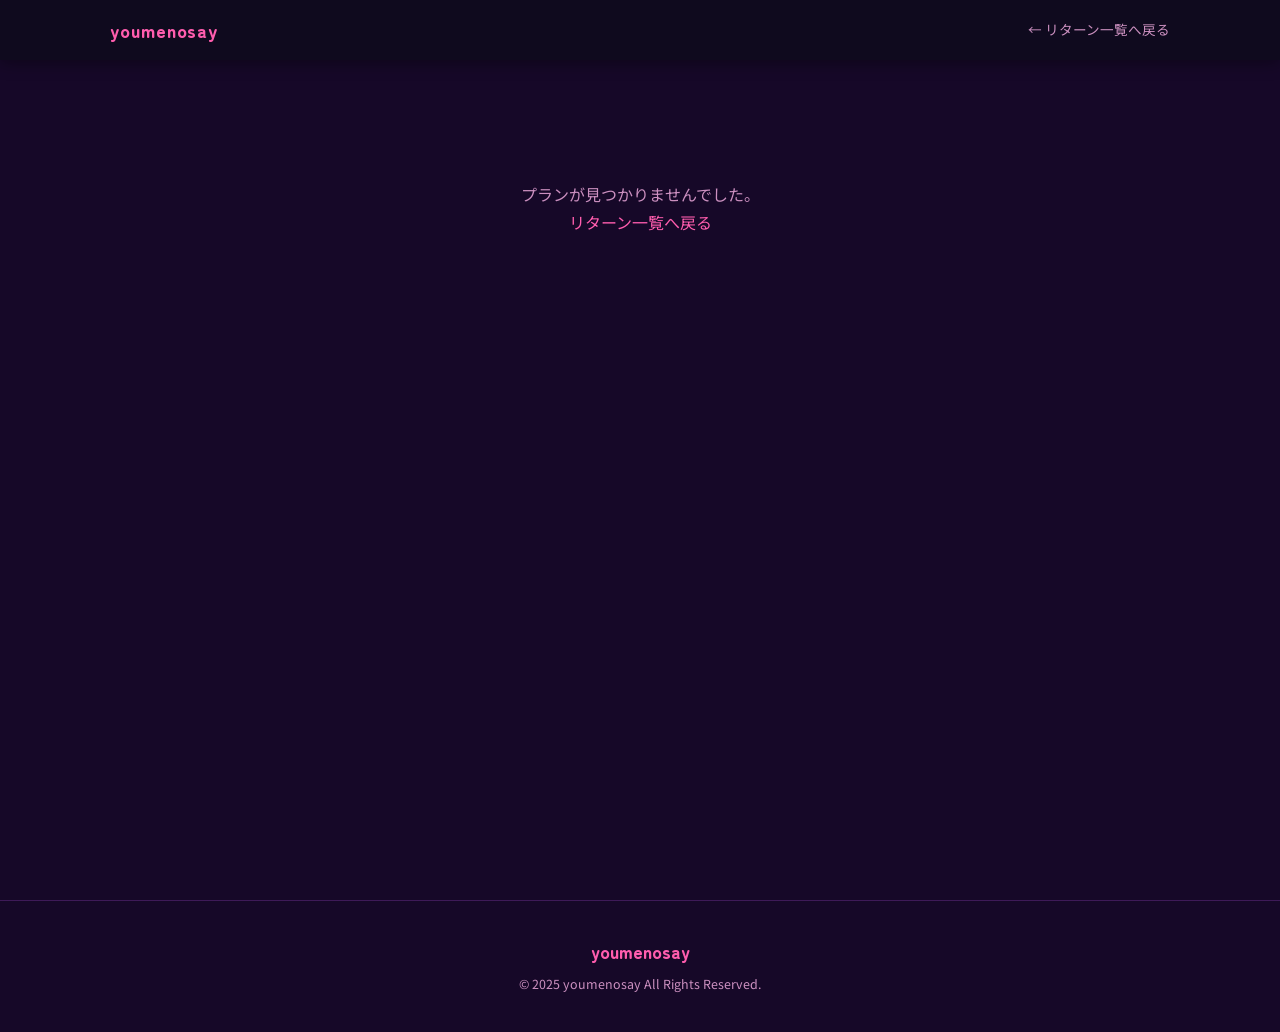
<file: plan.html>
<!DOCTYPE html>
<html lang="ja">
<head>
  <meta charset="UTF-8">
  <meta name="viewport" content="width=device-width, initial-scale=1.0">
  <title>プラン詳細 | youmenosay アニメ化プロジェクト</title>
  <link rel="preconnect" href="https://fonts.googleapis.com">
  <link rel="preconnect" href="https://fonts.gstatic.com" crossorigin>
  <link href="https://fonts.googleapis.com/css2?family=Zen+Maru+Gothic:wght@400;500;700;900&family=Noto+Sans+JP:wght@300;400;500;700&display=swap" rel="stylesheet">
  <link rel="stylesheet" href="style.css">
  <script src="config.js"></script>
</head>
<body>

<nav class="nav scrolled" id="mainNav">
  <div class="nav-inner">
    <a href="index.html" class="nav-logo">youmenosay</a>
    <a href="index.html#rewards" class="plan-back-link">← リターン一覧へ戻る</a>
  </div>
</nav>

<main class="plan-detail-main">
  <div class="container">
    <div class="pd-wrap" id="planDetailContent">
      <p style="text-align:center;padding:60px 0;color:var(--color-text-muted)">読み込み中...</p>
    </div>
  </div>
</main>

<footer class="footer">
  <div class="container">
    <p class="footer-logo">youmenosay</p>
    <p class="footer-copy">&copy; 2025 youmenosay All Rights Reserved.</p>
  </div>
</footer>

<script>
document.addEventListener('DOMContentLoaded', () => {
  applyTheme();
  renderPlanDetail();
});

function applyTheme() {
  const t = (window.YMS_CONFIG || {}).theme || {};
  const r = document.documentElement.style;
  if (t.colorPrimary)    r.setProperty('--color-primary',    t.colorPrimary);
  if (t.colorSecondary)  r.setProperty('--color-secondary',  t.colorSecondary);
  if (t.colorAccent)     r.setProperty('--color-accent',     t.colorAccent);
  if (t.colorBg)         r.setProperty('--color-bg',         t.colorBg);
  if (t.colorSurface)    r.setProperty('--color-surface',    t.colorSurface);
  if (t.colorBorder)     r.setProperty('--color-border',     t.colorBorder);
  if (t.colorText)       r.setProperty('--color-text',       t.colorText);
  if (t.colorTextMuted)  r.setProperty('--color-text-muted', t.colorTextMuted);
  if (t.fontHeading)     r.setProperty('--font-heading',     t.fontHeading);
  if (t.fontBody)        r.setProperty('--font-body',        t.fontBody);
}

function esc(str) {
  return (str || '').replace(/&/g,'&amp;').replace(/</g,'&lt;').replace(/>/g,'&gt;').replace(/"/g,'&quot;');
}

function renderPlanDetail() {
  const params  = new URLSearchParams(window.location.search);
  const planId  = params.get('id');
  const el      = document.getElementById('planDetailContent');

  if (!planId) { showNotFound(el); return; }

  let targetPlan = null;
  let targetCard = null;

  const plans = (window.YMS_CONFIG.rewardsData) || [];
  for (const plan of plans) {
    for (const card of (plan.cards || [])) {
      if (card.id === planId) {
        targetPlan = plan;
        targetCard = card;
        break;
      }
    }
    if (targetCard) break;
  }

  if (!targetCard) { showNotFound(el); return; }

  document.title = targetCard.title + ' | youmenosay';

  // 画像
  const imgHtml = targetCard.image
    ? `<div class="pd-image"><img src="${esc(targetCard.image)}" alt="${esc(targetCard.title)}" loading="lazy"></div>`
    : '';

  // プラン内容
  const itemsHtml = targetCard.items && targetCard.items.length
    ? `<div class="pd-section">
        <h3 class="pd-section-title">プラン内容</h3>
        <ul class="pd-items">${targetCard.items.map(i => `<li>${esc(i)}</li>`).join('')}</ul>
       </div>`
    : '';

  // サブアイテム（スケジュール等）
  const subItemsHtml = targetCard.subItems && targetCard.subItems.length
    ? `<div class="pd-section">
        <h3 class="pd-section-title">スケジュール</h3>
        <div class="pd-subitems">${targetCard.subItems.map(s => `
          <div class="pd-subitem">
            <strong>${esc(s.title)}</strong>
            <span>${esc(s.detail)}</span>
          </div>`).join('')}</div>
       </div>`
    : '';

  // お届け・注意事項
  const deliveryHtml = targetCard.delivery && targetCard.delivery.length
    ? `<div class="pd-section">
        <h3 class="pd-section-title">お届け・注意事項</h3>
        <div class="pd-delivery">${targetCard.delivery.map(d => `<p>${esc(d)}</p>`).join('')}</div>
       </div>`
    : '';

  // タブ共通注意事項
  const noticesHtml = targetPlan.notices && targetPlan.notices.length
    ? `<div class="pd-section pd-notices">
        <h3 class="pd-section-title">${esc(targetPlan.tabLabel)} 共通注意事項</h3>
        <ul class="pd-notice-list">${targetPlan.notices.map(n => `<li>${esc(n)}</li>`).join('')}</ul>
       </div>`
    : '';

  const cfEnded = !!window.YMS_CONFIG.cfEnded;

  const ctaHtml = cfEnded
    ? `<span class="btn btn-thanks btn-large">ご支援ありがとうございました</span>`
    : (() => {
        const soreosUrl = (window.YMS_CONFIG.soreosUrl) || '#';
        const soreosAttr = soreosUrl === '#' ? ' aria-disabled="true" title="ソレオスのURLは近日公開予定です"' : '';
        return `<a href="${esc(soreosUrl)}" class="btn btn-primary btn-large"${soreosAttr}>ソレオスで支援する →</a>`;
      })();

  el.innerHTML = `
    <nav class="pd-breadcrumb" aria-label="パンくずリスト">
      <a href="index.html">TOP</a>
      <span aria-hidden="true">›</span>
      <a href="index.html#rewards">リターン一覧</a>
      <span aria-hidden="true">›</span>
      <span>${esc(targetPlan.tabLabel)}</span>
    </nav>

    <header>
      <span class="pd-category">${esc(targetPlan.tabLabel)}</span>
      <h1 class="pd-title">${esc(targetCard.title)}</h1>
      ${targetCard.description ? `<p class="pd-desc">${esc(targetCard.description)}</p>` : ''}
      <div class="pd-price-row">
        <span class="pd-price">¥${esc(targetCard.price)}</span>
        ${targetCard.limit ? `<span class="pd-limit">★ ${esc(targetCard.limit)}</span>` : ''}
      </div>
    </header>

    ${imgHtml}
    ${itemsHtml}
    ${subItemsHtml}
    ${deliveryHtml}
    ${noticesHtml}

    <div class="pd-cta">
      ${ctaHtml}
      <a href="index.html#rewards" class="pd-btn-back">← リターン一覧へ戻る</a>
    </div>
  `;
}

function showNotFound(el) {
  el.innerHTML = `
    <p style="text-align:center;padding:60px 0;color:var(--color-text-muted)">
      プランが見つかりませんでした。<br>
      <a href="index.html#rewards" style="color:var(--color-primary)">リターン一覧へ戻る</a>
    </p>`;
}
</script>
</body>
</html>
</file>
<file: style.css>
/* ===========================
   CSS 変数
   =========================== */
:root {
  --color-primary:    #ff5dae;
  --color-secondary:  #c840f0;
  --color-accent:     #ffcc00;
  --color-bg:         #160828;
  --color-surface:    #231040;
  --color-border:     #3e1a58;
  --color-text:       #fff3ff;
  --color-text-muted: #cc90c0;
  --font-heading:     'Zen Maru Gothic', sans-serif;
  --font-body:        'Noto Sans JP', sans-serif;
  --radius:           12px;
  --radius-sm:        8px;
  --transition:       0.25s ease;
  --shadow:           0 4px 24px rgba(0,0,0,0.5);
}

/* ===========================
   リセット & ベース
   =========================== */
*, *::before, *::after { box-sizing: border-box; margin: 0; padding: 0; }

html { scroll-behavior: smooth; font-size: 16px; }

body {
  font-family:      var(--font-body);
  background-color: var(--color-bg);
  color:            var(--color-text);
  line-height:      1.75;
  overflow-x:       hidden;
}

img { max-width: 100%; height: auto; display: block; }
a   { color: inherit; text-decoration: none; }
ul  { list-style: none; }

/* ===========================
   ユーティリティ
   =========================== */
.container {
  max-width: 1100px;
  margin:    0 auto;
  padding:   0 20px;
}

.section { padding: 80px 0; }

.section-alt { background-color: var(--color-surface); }

.section-header {
  text-align:    center;
  margin-bottom: 48px;
}

.section-en {
  display:        block;
  font-size:      0.75rem;
  font-weight:    700;
  letter-spacing: 0.2em;
  color:          var(--color-primary);
  margin-bottom:  8px;
}

.section-ja {
  font-family: var(--font-heading);
  font-size:   clamp(1.5rem, 3vw, 2.2rem);
  font-weight: 700;
  line-height: 1.3;
}

/* フェードイン */
.fade-in {
  opacity:    0;
  transform:  translateY(20px);
  transition: opacity 0.6s ease, transform 0.6s ease;
}
.fade-in.visible {
  opacity:   1;
  transform: none;
}

/* 画像スロット */
.img-slot {
  margin: 24px 0;
  border-radius: var(--radius);
  overflow: hidden;
}
.img-slot img {
  width:         100%;
  border-radius: var(--radius);
  display:       block;
}

/* ===========================
   ナビゲーション
   =========================== */
.nav {
  position:   fixed;
  top:        0;
  left:       0;
  right:      0;
  z-index:    100;
  transition: background var(--transition), box-shadow var(--transition);
}

.nav.scrolled {
  background-color: rgba(15, 11, 30, 0.95);
  backdrop-filter:  blur(12px);
  box-shadow:       0 2px 16px rgba(0,0,0,0.4);
}

.nav-inner {
  display:         flex;
  align-items:     center;
  justify-content: space-between;
  max-width:       1100px;
  margin:          0 auto;
  padding:         0 20px;
  height:          60px;
}

.nav-logo {
  font-family:    var(--font-heading);
  font-size:      1.15rem;
  font-weight:    900;
  color:          var(--color-primary);
  letter-spacing: 0.05em;
  flex-shrink:    0;
}

.nav-links {
  display:     flex;
  align-items: center;
  gap:         4px;
  flex-wrap:   nowrap;
}

.nav-links a {
  padding:       6px 10px;
  border-radius: var(--radius-sm);
  font-size:     0.825rem;
  color:         var(--color-text-muted);
  transition:    color var(--transition), background var(--transition);
  white-space:   nowrap;
}

.nav-links a:hover {
  color:            var(--color-text);
  background-color: rgba(255,255,255,0.05);
}

.nav-links .nav-support-btn {
  background:    linear-gradient(135deg, var(--color-primary), var(--color-secondary));
  color:         #fff;
  padding:       7px 14px;
  border-radius: 999px;
  font-weight:   700;
  font-size:     0.82rem;
  transition:    opacity var(--transition);
}

.nav-links .nav-support-btn:hover { opacity: 0.85; }

.nav-thanks-badge {
  display:       inline-block;
  padding:       7px 14px;
  border-radius: 999px;
  border:        1px solid var(--color-primary);
  color:         var(--color-primary);
  font-size:     0.78rem;
  font-weight:   700;
  white-space:   nowrap;
  cursor:        default;
}

.nav-burger {
  display:         none;
  flex-direction:  column;
  justify-content: center;
  gap:             5px;
  background:      none;
  border:          none;
  cursor:          pointer;
  padding:         8px;
  width:           40px;
  height:          40px;
}

.nav-burger span {
  display:          block;
  height:           2px;
  background-color: var(--color-text);
  border-radius:    2px;
  transition:       transform var(--transition), opacity var(--transition);
}

.nav-burger.open span:nth-child(1) { transform: translateY(7px) rotate(45deg); }
.nav-burger.open span:nth-child(2) { opacity: 0; }
.nav-burger.open span:nth-child(3) { transform: translateY(-7px) rotate(-45deg); }

/* ===========================
   ヒーロー
   =========================== */
.hero {
  position:        relative;
  min-height:      100vh;
  display:         flex;
  align-items:     center;
  justify-content: center;
  text-align:      center;
  overflow:        hidden;
  padding:         80px 20px 60px;
  background:      radial-gradient(ellipse at 50% -10%, rgba(255,93,174,0.35) 0%, rgba(200,64,240,0.15) 40%, transparent 70%),
                   radial-gradient(ellipse at 80% 80%, rgba(255,204,0,0.08) 0%, transparent 50%),
                   var(--color-bg);
}

.hero-particles {
  position:       absolute;
  inset:          0;
  pointer-events: none;
}

.particle {
  position:         absolute;
  border-radius:    50%;
  background-color: #ffcc00;
  box-shadow:       0 0 4px rgba(255,204,0,0.6);
  animation:        twinkle var(--dur, 3s) ease-in-out infinite alternate;
}

@keyframes twinkle {
  from { opacity: 0.2; transform: scale(1); }
  to   { opacity: 1;   transform: scale(1.5); }
}

.hero-content {
  position:  relative;
  z-index:   1;
  width:     100%;
  max-width: 800px;
}

/* ヒーロー上部画像 */
.hero-img-above {
  margin-bottom: 28px;
  border-radius: var(--radius);
  overflow:      hidden;
}
.hero-img-above img {
  width:         100%;
  max-height:    280px;
  object-fit:    contain;
  border-radius: var(--radius);
  display:       block;
  margin:        0 auto;
}

/* ヒーロー下部メインビジュアル */
.hero-img-below {
  margin-top:    32px;
  border-radius: var(--radius);
  overflow:      hidden;
}
.hero-img-below img {
  width:         100%;
  max-height:    480px;
  object-fit:    contain;
  border-radius: var(--radius);
  display:       block;
  margin:        0 auto;
}

/* ヒーロー背景 */
.hero-img-bg {
  position:            absolute;
  inset:               0;
  background-size:     cover;
  background-position: center;
  background-repeat:   no-repeat;
  opacity:             0;
  transition:          opacity 0.8s ease;
  z-index:             0;
}
.hero-img-bg.active { opacity: 0.2; }

.hero-eyebrow {
  font-size:      0.82rem;
  letter-spacing: 0.15em;
  color:          var(--color-accent);
  margin-bottom:  14px;
}

.hero-title {
  font-family:   var(--font-heading);
  font-size:     clamp(2rem, 6vw, 3.5rem);
  font-weight:   900;
  line-height:   1.2;
  margin-bottom: 20px;
  word-break:    keep-all;
}

.hero-title-sub {
  display:        block;
  font-size:      clamp(0.9rem, 2.5vw, 1.3rem);
  color:          var(--color-primary);
  letter-spacing: 0.1em;
  margin-bottom:  6px;
}

.hero-lead {
  font-size:     clamp(0.88rem, 2vw, 1.05rem);
  color:         var(--color-text-muted);
  line-height:   1.9;
  margin-bottom: 28px;
}

.hero-goal-box {
  display:        inline-flex;
  flex-direction: column;
  align-items:    center;
  background:     rgba(255,255,255,0.06);
  border:         1px solid var(--color-border);
  border-radius:  var(--radius);
  padding:        14px 32px;
  margin-bottom:  24px;
}

.hero-goal-label {
  font-size:      0.78rem;
  color:          var(--color-text-muted);
  letter-spacing: 0.1em;
  margin-bottom:  4px;
}

.hero-goal-num {
  font-family: var(--font-heading);
  font-size:   clamp(1.6rem, 4vw, 2.4rem);
  font-weight: 900;
  background:  linear-gradient(90deg, var(--color-primary), var(--color-accent));
  -webkit-background-clip: text;
  -webkit-text-fill-color: transparent;
  background-clip: text;
}

.btn-hero {
  display:       inline-flex;
  align-items:   center;
  gap:           10px;
  background:    linear-gradient(135deg, var(--color-primary), var(--color-secondary));
  color:         #fff;
  font-weight:   700;
  font-size:     1rem;
  padding:       14px 32px;
  border-radius: 999px;
  box-shadow:    0 6px 32px rgba(255,93,174,0.5);
  transition:    transform var(--transition), box-shadow var(--transition);
  margin-bottom: 12px;
}

.btn-hero:hover {
  transform:  translateY(-2px);
  box-shadow: 0 10px 40px rgba(255,93,174,0.7);
}

.btn-hero-thanks {
  display:       inline-flex;
  align-items:   center;
  background:    rgba(255,93,174,0.1);
  border:        2px solid var(--color-primary);
  color:         var(--color-primary);
  font-weight:   700;
  font-size:     1rem;
  padding:       14px 32px;
  border-radius: 999px;
  margin-bottom: 12px;
  cursor:        default;
  letter-spacing: 0.03em;
}

.hero-platform-note {
  font-size: 0.78rem;
  color:     var(--color-text-muted);
}

.hero-scroll {
  position:       absolute;
  bottom:         24px;
  left:           50%;
  transform:      translateX(-50%);
  display:        flex;
  flex-direction: column;
  align-items:    center;
  gap:            8px;
  font-size:      0.7rem;
  letter-spacing: 0.15em;
  color:          var(--color-text-muted);
}

.hero-scroll-line {
  width:      1px;
  height:     36px;
  background: linear-gradient(to bottom, var(--color-text-muted), transparent);
  animation:  scrollLine 2s ease-in-out infinite;
}

@keyframes scrollLine {
  0%   { transform: scaleY(0); transform-origin: top; }
  50%  { transform: scaleY(1); transform-origin: top; }
  51%  { transform: scaleY(1); transform-origin: bottom; }
  100% { transform: scaleY(0); transform-origin: bottom; }
}

/* ===========================
   グループ紹介
   =========================== */
.about-grid {
  display:   grid;
  grid-template-columns: 1fr 360px;
  gap:       48px;
  align-items: start;
}

.about-main p {
  margin-bottom: 16px;
  color:         var(--color-text-muted);
}

.about-main p strong, .about-main p em {
  color:       var(--color-text);
  font-style:  normal;
}

.members-box {
  background:    var(--color-surface);
  border:        1px solid var(--color-border);
  border-radius: var(--radius);
  padding:       24px;
}

.members-box h3 {
  font-family:   var(--font-heading);
  font-size:     1rem;
  font-weight:   700;
  margin-bottom: 16px;
  color:         var(--color-primary);
}

.member-cards {
  display:               grid;
  grid-template-columns: 1fr 1fr;
  gap:                   10px;
}

.member-card {
  display:        flex;
  align-items:    center;
  gap:            12px;
  padding:        10px 12px;
  background:     rgba(255,255,255,0.03);
  border-radius:  var(--radius-sm);
  border:         1px solid var(--color-border);
  transition:     all var(--transition);
}
.member-card:hover {
  background:    rgba(255,93,174,0.08);
  border-color:  var(--color-primary);
  transform:     translateY(-2px);
}

.member-avatar {
  width:           72px;
  height:          72px;
  flex-shrink:     0;
  border-radius:   50%;
  background:      linear-gradient(135deg, var(--color-primary), var(--color-secondary));
  display:         flex;
  align-items:     center;
  justify-content: center;
  font-weight:     700;
  font-size:       1.3rem;
  color:           #fff;
  overflow:        hidden;
  border:          2px solid var(--color-border);
  box-shadow:      0 2px 12px rgba(255,93,174,0.25);
}

.member-avatar.has-photo {
  background:  none;
  border-color: var(--color-primary);
}
.member-avatar.has-photo img {
  width:       100%;
  height:      100%;
  object-fit:  cover;
  object-position: center top;
  display:     block;
}

.member-info {
  display:        flex;
  flex-direction: column;
}

.member-name {
  font-weight: 700;
  font-size:   0.9rem;
}

.member-nick {
  font-size: 0.78rem;
  color:     var(--color-text-muted);
}

/* ===========================
   プロジェクト
   =========================== */
.project-content > div,
.project-content > p {
  color:         var(--color-text-muted);
  margin-bottom: 20px;
  max-width:     760px;
  margin-left:   auto;
  margin-right:  auto;
  text-align:    left;
}

.project-content p { color: var(--color-text-muted); }
.project-content strong { color: var(--color-text); }

#projectMainText p {
  color:         var(--color-text-muted);
  margin-bottom: 16px;
  max-width:     760px;
  margin-left:   auto;
  margin-right:  auto;
}

.project-goals { margin: 40px 0; }

.project-goals h3 {
  font-family:   var(--font-heading);
  text-align:    center;
  font-size:     1.2rem;
  margin-bottom: 24px;
}

.goal-cards {
  display:               grid;
  grid-template-columns: repeat(3, 1fr);
  gap:                   16px;
}

.goal-card {
  background:    var(--color-surface);
  border:        1px solid var(--color-border);
  border-radius: var(--radius);
  padding:       24px 16px;
  text-align:    center;
  transition:    transform var(--transition), border-color var(--transition);
}

.goal-card:hover {
  transform:    translateY(-4px);
  border-color: var(--color-primary);
}

.goal-icon { font-size: 2rem; margin-bottom: 10px; }

.goal-card h4 {
  font-family:   var(--font-heading);
  font-weight:   700;
  margin-bottom: 8px;
  font-size:     0.9rem;
}

.goal-card p {
  font-size:   0.82rem;
  color:       var(--color-text-muted);
  line-height: 1.7;
}

.message-box {
  max-width:     700px;
  margin:        40px auto 0;
  background:    rgba(232,121,176,0.06);
  border:        1px solid rgba(232,121,176,0.25);
  border-radius: var(--radius);
  padding:       28px 32px;
  text-align:    center;
}

.message-box h3 {
  font-family:   var(--font-heading);
  font-size:     1.05rem;
  color:         var(--color-primary);
  margin-bottom: 14px;
}

.message-box p {
  color:         var(--color-text-muted);
  margin-bottom: 10px;
  font-size:     0.9rem;
}

.message-box p strong { color: var(--color-text); }

/* プロジェクト画像ギャラリー */
.proj-img-gallery {
  display:               grid;
  grid-template-columns: repeat(auto-fill, minmax(260px, 1fr));
  gap:                   16px;
  margin:                24px auto;
  max-width:             760px;
}

.proj-img-item {
  background:    var(--color-surface);
  border:        1px solid var(--color-border);
  border-radius: var(--radius);
  overflow:      hidden;
}

.proj-img-item img {
  width:        100%;
  aspect-ratio: 4/3;
  object-fit:   cover;
  display:      block;
}

.proj-img-item figcaption {
  padding:    10px 12px;
  font-size:  0.82rem;
  color:      var(--color-text-muted);
  text-align: center;
}

/* ===========================
   マイルストーン進捗ボックス
   =========================== */
.milestone-progress-box {
  background:    linear-gradient(135deg, rgba(232,121,176,0.1), rgba(124,58,237,0.1));
  border:        1px solid rgba(232,121,176,0.3);
  border-radius: var(--radius);
  padding:       24px 28px;
  margin-bottom: 40px;
  max-width:     700px;
  margin-left:   auto;
  margin-right:  auto;
}

.mpb-header {
  display:         flex;
  justify-content: space-between;
  align-items:     baseline;
  margin-bottom:   14px;
  flex-wrap:       wrap;
  gap:             8px;
}

.mpb-amount {
  font-family: var(--font-heading);
  font-size:   clamp(1.6rem, 5vw, 2.4rem);
  font-weight: 900;
  background:  linear-gradient(90deg, var(--color-primary), var(--color-accent));
  -webkit-background-clip: text;
  -webkit-text-fill-color: transparent;
  background-clip: text;
}

.mpb-achievement {
  font-family: var(--font-heading);
  font-size:   clamp(0.95rem, 2.5vw, 1.2rem);
  font-weight: 700;
  color:       var(--color-accent);
  white-space: nowrap;
}

.mpb-bar-track {
  background:    var(--color-border);
  border-radius: 999px;
  height:        10px;
  overflow:      hidden;
  margin-bottom: 12px;
}

.mpb-bar-fill {
  height:        100%;
  border-radius: 999px;
  background:    linear-gradient(90deg, var(--color-primary), var(--color-accent));
  transition:    width 1.2s ease;
  min-width:     4px;
}

.mpb-next {
  font-size:  0.85rem;
  color:      var(--color-text-muted);
  text-align: center;
}

.mpb-next strong { color: var(--color-text); }

.mpb-next.achieved {
  color:       var(--color-primary);
  font-weight: 700;
  font-size:   1rem;
}

.mpb-updated {
  display:    block;
  font-size:  0.72rem;
  color:      var(--color-text-muted);
  text-align: right;
  margin-top: 8px;
}

/* ===========================
   マイルストーン グリッド
   =========================== */
.milestone-intro {
  text-align:    center;
  color:         var(--color-text-muted);
  margin-bottom: 32px;
  font-size:     0.9rem;
}

.milestone-grid {
  display:               grid;
  grid-template-columns: repeat(auto-fill, minmax(200px, 1fr));
  gap:                   16px;
  max-width:             900px;
  margin:                0 auto;
}

.milestone-card {
  background:    var(--color-surface);
  border:        2px solid var(--color-border);
  border-radius: var(--radius);
  padding:       20px 16px;
  text-align:    center;
  transition:    transform var(--transition), border-color var(--transition), background var(--transition);
  position:      relative;
}

.milestone-card:hover {
  transform:    translateY(-3px);
  border-color: var(--color-primary);
}

/* 達成済み */
.milestone-card.ms-achieved {
  border-color: var(--color-primary);
  background:   rgba(232,121,176,0.1);
}
.milestone-card.ms-achieved::after {
  content:        '✓ 達成';
  display:        block;
  font-size:      0.7rem;
  font-weight:    700;
  color:          var(--color-primary);
  margin-top:     8px;
  letter-spacing: 0.05em;
}
.milestone-card.ms-achieved .ms-amount { color: var(--color-primary); }

/* 次の目標 */
.milestone-card.ms-current {
  border-color: var(--color-accent);
  background:   rgba(245,166,35,0.08);
  animation:    cardPulse 2s ease-in-out infinite;
}
.milestone-card.ms-current::after {
  content:     '⭐ 次の目標';
  display:     block;
  font-size:   0.7rem;
  font-weight: 700;
  color:       var(--color-accent);
  margin-top:  8px;
}
.milestone-card.ms-current .ms-amount { color: var(--color-accent); }

@keyframes cardPulse {
  0%, 100% { box-shadow: 0 0 0 rgba(245,166,35,0); }
  50%       { box-shadow: 0 0 16px rgba(245,166,35,0.4); }
}

/* 最終目標 */
.milestone-card-final {
  grid-column: 1 / -1;
  background:  linear-gradient(135deg, rgba(232,121,176,0.08), rgba(124,58,237,0.08));
}

.ms-amount {
  font-family:   var(--font-heading);
  font-size:     1.05rem;
  font-weight:   900;
  color:         var(--color-accent);
  margin-bottom: 12px;
}

.ms-contents {
  display:        flex;
  flex-direction: column;
  gap:            6px;
  text-align:     left;
}

.ms-contents li {
  font-size:   0.82rem;
  color:       var(--color-text-muted);
  padding-left: 12px;
  position:    relative;
  line-height: 1.5;
}

.ms-contents li::before {
  content:  '・';
  position: absolute;
  left:     0;
  color:    var(--color-text-muted);
}

.ms-contents li strong { color: var(--color-text); }

.milestone-note {
  text-align:  center;
  font-size:   0.78rem;
  color:       var(--color-text-muted);
  margin-top:  32px;
}

/* ===========================
   リワード
   =========================== */
.reward-tabs {
  display:         flex;
  flex-wrap:       wrap;
  gap:             8px;
  margin-bottom:   28px;
  justify-content: center;
}

.reward-tab {
  padding:       7px 16px;
  border-radius: 999px;
  border:        1px solid var(--color-border);
  background:    transparent;
  color:         var(--color-text-muted);
  font-family:   var(--font-body);
  font-size:     0.82rem;
  cursor:        pointer;
  transition:    all var(--transition);
  white-space:   nowrap;
}

.reward-tab:hover {
  border-color: var(--color-primary);
  color:        var(--color-text);
}

.reward-tab.active {
  background:   linear-gradient(135deg, var(--color-primary), var(--color-secondary));
  border-color: transparent;
  color:        #fff;
  font-weight:  700;
}

.reward-tab.tab-expired {
  opacity: 0.55;
}

.reward-tab.tab-expired.active {
  background:   rgba(255,255,255,0.12);
  border-color: rgba(255,255,255,0.2);
  color:        var(--color-text-muted);
  opacity:      1;
}

.reward-panel { display: none; }
.reward-panel.active { display: block; }

.plan-header {
  border-radius: var(--radius);
  padding:       20px 24px;
  margin-bottom: 24px;
  background:    rgba(255,255,255,0.03);
  border:        1px solid var(--color-border);
}

.plan-header.limited {
  border-color: var(--color-accent);
  background:   rgba(245,166,35,0.05);
}

.plan-header.coming-soon {
  border-color: var(--color-secondary);
  background:   rgba(124,58,237,0.05);
}

.plan-header h3 {
  font-family: var(--font-heading);
  font-size:   1.1rem;
  font-weight: 700;
  margin:      6px 0;
}

.plan-period {
  font-size:  0.85rem;
  color:      var(--color-text-muted);
  margin-top: 4px;
}

.plan-note {
  font-size:  0.78rem;
  color:      var(--color-text-muted);
  margin-top: 4px;
}

.plan-badge {
  display:        inline-block;
  font-size:      0.72rem;
  font-weight:    700;
  letter-spacing: 0.08em;
  padding:        2px 10px;
  border-radius:  999px;
  background:     var(--color-accent);
  color:          #000;
}

.plan-header.coming-soon .plan-badge {
  background: var(--color-secondary);
  color:      #fff;
}

.plan-header.expired {
  border-color: rgba(255,255,255,0.08);
  background:   rgba(255,255,255,0.02);
}

.plan-header.expired h3 { color: var(--color-text-muted); }

.badge-expired {
  background: rgba(255,255,255,0.12);
  color:      var(--color-text-muted);
}

.reward-cards {
  display:               grid;
  grid-template-columns: repeat(auto-fill, minmax(280px, 1fr));
  gap:                   16px;
}

.reward-card {
  background:     var(--color-surface);
  border:         1px solid var(--color-border);
  border-radius:  var(--radius);
  padding:        20px;
  transition:     transform var(--transition), border-color var(--transition);
  display:        flex;
  flex-direction: column;
  gap:            10px;
}

.reward-card:hover {
  transform:    translateY(-3px);
  border-color: var(--color-primary);
}

.reward-card-img {
  display:       none;
  border-radius: var(--radius-sm);
  overflow:      hidden;
}

.reward-card-img img {
  width:        100%;
  aspect-ratio: 16/9;
  object-fit:   cover;
  display:      block;
}

.reward-price {
  font-family: var(--font-heading);
  font-size:   1.5rem;
  font-weight: 900;
  color:       var(--color-primary);
}

.reward-limit {
  font-size:   0.78rem;
  color:       var(--color-accent);
  font-weight: 700;
}

.reward-card h4 {
  font-family: var(--font-heading);
  font-weight: 700;
  font-size:   0.9rem;
  line-height: 1.5;
}

.reward-card > p {
  font-size:   0.85rem;
  color:       var(--color-text-muted);
  line-height: 1.7;
}

.reward-variants {
  font-size:  0.78rem;
  color:      var(--color-accent);
  font-style: italic;
}

.reward-sale-date {
  display:       inline-flex;
  align-items:   center;
  gap:           4px;
  font-size:     0.78rem;
  font-weight:   700;
  color:         var(--color-primary);
  background:    rgba(255,93,174,0.1);
  border:        1px solid rgba(255,93,174,0.3);
  padding:       4px 12px;
  border-radius: 999px;
}

.reward-desc {
  font-size:   0.85rem;
  color:       var(--color-text-muted);
  line-height: 1.7;
}

.reward-items {
  display:        flex;
  flex-direction: column;
  gap:            4px;
}

.reward-items li {
  font-size:     0.85rem;
  color:         var(--color-text-muted);
  padding:       4px 0;
  border-bottom: 1px solid rgba(255,255,255,0.04);
}

.reward-delivery {
  background:    rgba(255,255,255,0.03);
  border-radius: var(--radius-sm);
  padding:       10px 12px;
  margin-top:    auto;
}

.reward-delivery p {
  font-size:     0.78rem;
  color:         var(--color-text-muted);
  margin-bottom: 4px;
  line-height:   1.6;
}

.reward-delivery p:last-child { margin-bottom: 0; }

.btn-reward {
  display:       block;
  text-align:    center;
  margin-top:    auto;
  padding:       9px 14px;
  border-radius: 999px;
  background:    linear-gradient(135deg, var(--color-primary), var(--color-secondary));
  color:         #fff;
  font-weight:   700;
  font-size:     0.85rem;
  transition:    opacity var(--transition);
  border:        none;
  cursor:        pointer;
  font-family:   var(--font-body);
}

.btn-reward:hover { opacity: 0.85; }

.btn-reward.btn-disabled {
  background:     var(--color-border);
  color:          var(--color-text-muted);
  cursor:         default;
  pointer-events: none;
}

.offkai-list {
  display:        flex;
  flex-direction: column;
  gap:            6px;
}

.offkai-item {
  font-size:     0.82rem;
  padding:       8px 10px;
  background:    rgba(255,255,255,0.03);
  border-radius: var(--radius-sm);
}

.offkai-item strong {
  display:   block;
  color:     var(--color-text);
  font-size: 0.85rem;
}

.offkai-item span {
  color:     var(--color-text-muted);
  font-size: 0.78rem;
}

.plan-notice {
  background:    rgba(255,255,255,0.03);
  border:        1px solid var(--color-border);
  border-radius: var(--radius);
  padding:       18px 20px;
  margin-top:    24px;
}

.plan-notice h4 {
  font-family:   var(--font-heading);
  font-size:     0.88rem;
  margin-bottom: 10px;
  color:         var(--color-text-muted);
}

.plan-notice ul {
  display:        flex;
  flex-direction: column;
  gap:            6px;
}

.plan-notice ul li, .plan-notice p {
  font-size:    0.8rem;
  color:        var(--color-text-muted);
  line-height:  1.7;
  padding-left: 12px;
  position:     relative;
}

.plan-notice ul li::before {
  content:  '・';
  position: absolute;
  left:     0;
}

.rewards-cta {
  text-align:  center;
  margin-top:  48px;
  padding-top: 36px;
  border-top:  1px solid var(--color-border);
}

.rewards-cta p {
  color:         var(--color-text-muted);
  margin-bottom: 16px;
}

.btn {
  display:       inline-flex;
  align-items:   center;
  gap:           8px;
  padding:       11px 24px;
  border-radius: 999px;
  font-weight:   700;
  transition:    opacity var(--transition), transform var(--transition);
}

.btn-primary {
  background: linear-gradient(135deg, var(--color-primary), var(--color-secondary));
  color:      #fff;
  box-shadow: 0 4px 20px rgba(255,93,174,0.4);
}

.btn-primary:hover { opacity: 0.9; transform: translateY(-1px); }

.btn-large { padding: 14px 36px; font-size: 0.95rem; }

.btn-thanks {
  background: rgba(255,93,174,0.1);
  border:     2px solid var(--color-primary);
  color:      var(--color-primary);
  cursor:     default;
}

/* リターン比較表 */
.comparison-wrap { text-align: center; }

.comparison-img {
  max-width:     100%;
  border-radius: var(--radius);
  box-shadow:    var(--shadow);
  cursor:        zoom-in;
  transition:    transform var(--transition);
}

.comparison-img:hover { transform: scale(1.01); }

/* リターン品ギャラリー */
.reward-gallery {
  display:               grid;
  grid-template-columns: repeat(auto-fill, minmax(260px, 1fr));
  gap:                   16px;
}

.gallery-item {
  background:    var(--color-surface);
  border:        1px solid var(--color-border);
  border-radius: var(--radius);
  overflow:      hidden;
  transition:    transform var(--transition), border-color var(--transition);
}

.gallery-item:hover {
  transform:    translateY(-3px);
  border-color: var(--color-primary);
}

.gallery-item img {
  width:        100%;
  aspect-ratio: 4/3;
  object-fit:   cover;
  display:      block;
}

.gallery-item figcaption {
  padding:    10px 12px;
  font-size:  0.82rem;
  color:      var(--color-text-muted);
  text-align: center;
}

/* ===========================
   スケジュール（タイムラインカード）
   =========================== */
.schedule-timeline {
  max-width:   680px;
  margin:      0 auto;
  position:    relative;
  padding-left: 52px;
}

.schedule-timeline::before {
  content:    '';
  position:   absolute;
  left:       16px;
  top:        10px;
  bottom:     10px;
  width:      3px;
  background: linear-gradient(to bottom,
    var(--color-primary),
    var(--color-secondary),
    rgba(200,64,240,0.1));
  border-radius: 3px;
}

.schedule-item {
  position:      relative;
  margin-bottom: 20px;
}

/* タイムラインのドット */
.schedule-dot {
  position:      absolute;
  left:          -43px;
  top:           20px;
  width:         16px;
  height:        16px;
  border-radius: 50%;
  background:    var(--color-surface);
  border:        2.5px solid var(--color-primary);
  z-index:       1;
  transition:    all 0.2s;
}

.schedule-item.highlight .schedule-dot {
  background:  var(--color-accent);
  border-color: var(--color-accent);
  box-shadow:  0 0 10px rgba(255,204,0,0.6);
  width:       20px;
  height:      20px;
  left:        -45px;
  top:         18px;
}

.schedule-item.schedule-today .schedule-dot {
  background:  var(--color-accent);
  border-color: var(--color-accent);
  animation:   pulse-dot 1.8s ease-in-out infinite;
}

@keyframes pulse-dot {
  0%, 100% { box-shadow: 0 0 0 0 rgba(255,204,0,0.5); }
  50%       { box-shadow: 0 0 0 8px rgba(255,204,0,0); }
}

/* カード本体 */
.schedule-card {
  background:    var(--color-surface);
  border:        1px solid var(--color-border);
  border-radius: var(--radius);
  padding:       16px 20px;
  transition:    all var(--transition);
}

.schedule-item:hover .schedule-card {
  border-color: var(--color-primary);
  background:   rgba(255,93,174,0.04);
  transform:    translateX(4px);
}

.schedule-item.highlight .schedule-card {
  border-color: rgba(255,204,0,0.35);
  background:   rgba(255,204,0,0.04);
}

.schedule-item.schedule-today .schedule-card {
  border-color: var(--color-accent);
  box-shadow:   0 0 0 1px rgba(255,204,0,0.15), 0 4px 20px rgba(255,204,0,0.1);
}

/* 日付バッジ */
.schedule-date {
  display:       inline-block;
  font-size:     0.73rem;
  font-weight:   700;
  letter-spacing: 0.04em;
  background:    linear-gradient(135deg, var(--color-primary), var(--color-secondary));
  color:         #fff;
  padding:       3px 12px;
  border-radius: 999px;
  margin-bottom: 8px;
}

.schedule-item.highlight .schedule-date {
  background: linear-gradient(135deg, var(--color-accent), #e07800);
  color:      #1a0828;
}

.schedule-item.schedule-today .schedule-date {
  background: linear-gradient(135deg, var(--color-accent), #ff9900);
  color:      #1a0828;
}

.schedule-card h4 {
  font-family:   var(--font-heading);
  font-size:     0.95rem;
  font-weight:   700;
  margin-bottom: 4px;
  line-height:   1.5;
}

.schedule-card p {
  font-size:  0.82rem;
  color:      var(--color-text-muted);
  line-height: 1.6;
}

.schedule-item.highlight .schedule-card h4 { color: var(--color-accent); }

/* 今日/次イベントラベル */
.schedule-today-label {
  display:       inline-flex;
  align-items:   center;
  gap:           4px;
  font-size:     0.72rem;
  font-weight:   700;
  color:         #1a0828;
  background:    var(--color-accent);
  border-radius: 999px;
  padding:       2px 10px;
  margin-bottom: 8px;
  animation:     label-glow 2s ease-in-out infinite;
}

@keyframes label-glow {
  0%, 100% { box-shadow: 0 0 0 0 rgba(255,204,0,0.4); }
  50%       { box-shadow: 0 0 10px 2px rgba(255,204,0,0.3); }
}

/* 過去イベント */
.schedule-item.schedule-past {
  opacity: 0.42;
}

.schedule-item.schedule-past .schedule-dot {
  background:   var(--color-border);
  border-color: var(--color-border);
}

.schedule-item.schedule-past .schedule-date {
  background: var(--color-border);
  color: var(--color-text-muted);
}

/* 今日ライン */
.schedule-today-line {
  display:     flex;
  align-items: center;
  gap:         10px;
  margin:      4px 0 20px;
  font-size:   0.78rem;
  font-weight: 700;
  color:       var(--color-accent);
}

.schedule-today-line::before,
.schedule-today-line::after {
  content:    '';
  flex:       1;
  height:     1px;
  background: var(--color-accent);
  opacity:    0.35;
}

.schedule-today-line span {
  white-space:   nowrap;
  background:    rgba(255, 204, 0, 0.1);
  padding:       3px 12px;
  border-radius: 999px;
  border:        1px solid rgba(255, 204, 0, 0.3);
}

/* ===========================
   注意事項
   =========================== */
.notes-content {
  max-width:     700px;
  margin:        0 auto;
  background:    var(--color-bg);
  border:        1px solid var(--color-border);
  border-radius: var(--radius);
  padding:       28px 32px;
}

.notes-list {
  display:        flex;
  flex-direction: column;
  gap:            14px;
}

.notes-list li {
  font-size:    0.88rem;
  color:        var(--color-text-muted);
  line-height:  1.8;
  padding-left: 16px;
  position:     relative;
}

.notes-list li::before {
  content:   '■';
  position:  absolute;
  left:      0;
  color:     var(--color-primary);
  font-size: 0.65rem;
  top:       6px;
}

.notes-list li strong { color: var(--color-text); }

/* ===========================
   FAQ
   =========================== */
.faq-category {
  max-width: 800px;
  margin: 0 auto 48px;
}

.faq-category-title {
  font-family:   var(--font-heading);
  font-size:     1rem;
  font-weight:   700;
  color:         var(--color-primary);
  letter-spacing: 0.05em;
  margin-bottom: 16px;
  padding:       8px 16px;
  background:    rgba(255,93,174,0.08);
  border-left:   3px solid var(--color-primary);
  border-radius: 0 var(--radius-sm) var(--radius-sm) 0;
}

.faq-list {
  display:        flex;
  flex-direction: column;
  gap:            8px;
}

.faq-item {
  background:    var(--color-surface);
  border:        1px solid var(--color-border);
  border-radius: var(--radius);
  overflow:      hidden;
  transition:    border-color var(--transition);
}

.faq-item[open] {
  border-color: var(--color-primary);
}

.faq-question {
  display:         flex;
  align-items:     flex-start;
  justify-content: space-between;
  gap:             16px;
  padding:         16px 20px;
  font-size:       0.9rem;
  font-weight:     700;
  color:           var(--color-text);
  cursor:          pointer;
  list-style:      none;
  line-height:     1.6;
  transition:      color var(--transition), background var(--transition);
}

.faq-question::-webkit-details-marker { display: none; }

.faq-question::after {
  content:      '+';
  flex-shrink:  0;
  width:        22px;
  height:       22px;
  border-radius: 50%;
  background:   rgba(255,93,174,0.12);
  border:       1px solid rgba(255,93,174,0.3);
  color:        var(--color-primary);
  font-size:    1rem;
  line-height:  20px;
  text-align:   center;
  transition:   transform var(--transition), background var(--transition);
  margin-top:   1px;
}

.faq-item[open] .faq-question {
  color: var(--color-primary);
}

.faq-item[open] .faq-question::after {
  content:    '×';
  background: rgba(255,93,174,0.2);
}

.faq-question:hover {
  background: rgba(255,93,174,0.04);
  color:      var(--color-primary);
}

.faq-answer {
  padding:     0 20px 16px;
  font-size:   0.88rem;
  color:       var(--color-text-muted);
  line-height: 1.85;
  border-top:  1px solid var(--color-border);
  padding-top: 14px;
}

.faq-notes {
  max-width:     800px;
  margin:        0 auto;
  background:    rgba(255,204,0,0.05);
  border:        1px solid rgba(255,204,0,0.2);
  border-radius: var(--radius);
  padding:       20px 24px;
}

.faq-notes-title {
  font-family:   var(--font-heading);
  font-size:     0.9rem;
  font-weight:   700;
  color:         var(--color-accent);
  margin-bottom: 12px;
}

.faq-notes-list {
  display:        flex;
  flex-direction: column;
  gap:            10px;
}

.faq-notes-list li {
  font-size:    0.85rem;
  color:        var(--color-text-muted);
  line-height:  1.75;
  padding-left: 16px;
  position:     relative;
}

.faq-notes-list li::before {
  content:   '※';
  position:  absolute;
  left:      0;
  color:     var(--color-accent);
  font-size: 0.82rem;
}

@media (max-width: 680px) {
  .faq-question {
    padding:   14px 16px;
    font-size: 0.85rem;
  }

  .faq-answer {
    padding: 12px 16px 14px;
  }

  .faq-notes { padding: 16px 18px; }
}

/* ===========================
   CTAセクション
   =========================== */
.cta-section {
  text-align: center;
  background: radial-gradient(ellipse at 50% 50%, rgba(124,58,237,0.2) 0%, transparent 70%),
              var(--color-surface);
}

.cta-section h2 {
  font-family:   var(--font-heading);
  font-size:     clamp(1.3rem, 3vw, 1.9rem);
  margin-bottom: 14px;
}

.cta-section p {
  color:         var(--color-text-muted);
  margin-bottom: 28px;
  font-size:     0.9rem;
}

.cta-note {
  font-size:     0.78rem;
  margin-top:    12px;
  margin-bottom: 0 !important;
}

/* ===========================
   コンテンツブロック
   =========================== */
.cb-slot:empty { display: none; }

.cb-block {
  padding: 60px 0;
}

.cb-block-alt { background: var(--color-surface); }

.cb-inner {
  max-width: 1000px;
  margin:    0 auto;
  padding:   0 20px;
}

/* 画像左 / 画像右 レイアウト */
.cb-type-image-left .cb-inner,
.cb-type-image-right .cb-inner {
  display:     grid;
  gap:         48px;
  align-items: center;
  grid-template-columns: 1fr 1fr;
}

.cb-type-image-right .cb-img  { order: 2; }
.cb-type-image-right .cb-text { order: 1; }

/* 画像上 レイアウト */
.cb-type-image-top .cb-inner {
  display:        flex;
  flex-direction: column;
  align-items:    center;
  gap:            28px;
  text-align:     center;
  max-width:      720px;
}

/* 画像のみ */
.cb-type-image-only .cb-inner { max-width: 900px; }

.cb-img img {
  width:         100%;
  border-radius: var(--radius);
  display:       block;
  box-shadow:    var(--shadow);
}

.cb-text h3 {
  font-family:   var(--font-heading);
  font-size:     clamp(1.2rem, 2.5vw, 1.6rem);
  font-weight:   700;
  margin-bottom: 14px;
  line-height:   1.4;
}

.cb-text p {
  color:       var(--color-text-muted);
  line-height: 1.8;
}

.cb-text p strong { color: var(--color-text); }

@media (max-width: 900px) {
  .cb-type-image-left .cb-inner,
  .cb-type-image-right .cb-inner {
    grid-template-columns: 1fr;
  }
  .cb-type-image-right .cb-img  { order: 0; }
  .cb-type-image-right .cb-text { order: 0; }
}

/* ===========================
   メンバーモーダル
   =========================== */
.member-modal-overlay {
  position:        fixed;
  inset:           0;
  background:      rgba(0,0,0,0.75);
  backdrop-filter: blur(4px);
  z-index:         200;
  display:         flex;
  align-items:     center;
  justify-content: center;
  padding:         20px;
  opacity:         0;
  pointer-events:  none;
  transition:      opacity 0.25s ease;
}

.member-modal-overlay.open {
  opacity:        1;
  pointer-events: auto;
}

.member-modal {
  background:    var(--color-surface);
  border:        1px solid var(--color-border);
  border-radius: var(--radius);
  padding:       32px;
  max-width:     560px;
  width:         100%;
  max-height:    90vh;
  overflow-y:    auto;
  position:      relative;
  display:       flex;
  gap:           24px;
  align-items:   flex-start;
  transform:     translateY(16px);
  transition:    transform 0.25s ease;
  box-shadow:    0 20px 60px rgba(0,0,0,0.6);
}

.member-modal-overlay.open .member-modal { transform: translateY(0); }

.member-modal-close {
  position:    absolute;
  top:         12px;
  right:       12px;
  background:  rgba(255,255,255,0.08);
  border:      none;
  color:       var(--color-text);
  width:       32px;
  height:      32px;
  border-radius: 50%;
  font-size:   1.2rem;
  cursor:      pointer;
  display:     flex;
  align-items: center;
  justify-content: center;
  transition:  background 0.2s;
  line-height: 1;
}

.member-modal-close:hover { background: rgba(255,93,174,0.2); }

.member-modal-photo {
  width:         100px;
  height:        100px;
  border-radius: 50%;
  flex-shrink:   0;
  overflow:      hidden;
  border:        3px solid var(--color-primary);
  box-shadow:    0 0 20px rgba(255,93,174,0.3);
  background:    linear-gradient(135deg, var(--color-primary), var(--color-secondary));
  display:       flex;
  align-items:   center;
  justify-content: center;
}

.member-modal-photo img {
  width:          100%;
  height:         100%;
  object-fit:     cover;
  object-position: center top;
  display:        block;
}

.mm-initial {
  font-size:   2rem;
  font-weight: 700;
  color:       #fff;
}

.member-modal-body { flex: 1; min-width: 0; }

.mm-fullname {
  font-family:   var(--font-heading);
  font-size:     1.35rem;
  font-weight:   700;
  margin-bottom: 2px;
}

.mm-nickname {
  font-size:     0.85rem;
  color:         var(--color-text-muted);
  margin-bottom: 16px;
}

.mm-details {
  display:               grid;
  grid-template-columns: auto 1fr;
  gap:                   6px 14px;
  font-size:             0.83rem;
  margin-bottom:         14px;
}

.mm-details dt {
  color:       var(--color-text-muted);
  font-weight: 700;
  white-space: nowrap;
}

.mm-details dd { color: var(--color-text); }

.mm-description {
  font-size:     0.86rem;
  color:         var(--color-text-muted);
  line-height:   1.75;
  margin-bottom: 14px;
}

.mm-description strong { color: var(--color-text); }

.mm-skills {
  display:       flex;
  flex-wrap:     wrap;
  gap:           6px;
  margin-bottom: 14px;
}

.mm-skill-tag {
  background:    rgba(255,93,174,0.1);
  border:        1px solid rgba(255,93,174,0.3);
  color:         var(--color-primary);
  font-size:     0.73rem;
  padding:       3px 10px;
  border-radius: 999px;
}

.mm-sns { display: flex; gap: 10px; flex-wrap: wrap; margin-top: 4px; }

.mm-sns a {
  width:          38px;
  height:         38px;
  border-radius:  50%;
  background:     rgba(255,255,255,0.05);
  border:         1px solid var(--color-border);
  display:        inline-flex;
  align-items:    center;
  justify-content: center;
  transition:     all 0.2s;
  color:          var(--color-text-muted);
}

.mm-sns a:hover              { color: #fff; }
.mm-sns a.sns-x:hover        { border-color: #fff;    background: rgba(255,255,255,0.12); }
.mm-sns a.sns-tiktok:hover   { border-color: #69c9d0; background: rgba(105,201,208,0.15); }
.mm-sns a.sns-instagram:hover{ border-color: #e1306c; background: rgba(225,48,108,0.15); }
.mm-sns a.sns-youtube:hover  { border-color: #ff0000; background: rgba(255,0,0,0.15); }

/* メンバーカードにカーソル */
.member-card { cursor: pointer; }
.member-card:focus-visible { outline: 2px solid var(--color-primary); }

@media (max-width: 680px) {
  .member-modal {
    flex-direction: column;
    align-items:    center;
    text-align:     center;
    padding:        24px 20px;
    gap:            16px;
  }
  .mm-details { grid-template-columns: 1fr; text-align: left; }
}

/* ===========================
   フッター
   =========================== */
.footer {
  padding:    36px 20px;
  text-align: center;
  border-top: 1px solid var(--color-border);
}

.footer-logo {
  font-family:   var(--font-heading);
  font-size:     1.1rem;
  font-weight:   900;
  color:         var(--color-primary);
  margin-bottom: 6px;
}

.footer-copy {
  font-size: 0.78rem;
  color:     var(--color-text-muted);
}

/* ===========================
   レスポンシブ 900px
   =========================== */
@media (max-width: 900px) {
  .about-grid {
    grid-template-columns: 1fr;
    gap:                   32px;
  }

  .goal-cards {
    grid-template-columns: repeat(2, 1fr);
  }

  .milestone-grid {
    grid-template-columns: repeat(2, 1fr);
  }

  .reward-cards {
    grid-template-columns: repeat(2, 1fr);
  }

  .schedule-timeline::before { left: 110px; }
  .schedule-item::after      { left: 103px; }
  .schedule-date             { width: 100px; }
}

/* ===========================
   レスポンシブ 680px (スマホ)
   =========================== */
@media (max-width: 680px) {
  .section { padding: 56px 0; }

  /* ナビ */
  .member-cards { grid-template-columns: 1fr; }

  .nav-links {
    display:          none;
    position:         fixed;
    top:              60px;
    left:             0;
    right:            0;
    flex-direction:   column;
    background-color: rgba(22,8,40,0.98);
    padding:          16px;
    gap:              4px;
    border-bottom:    1px solid var(--color-border);
    backdrop-filter:  blur(12px);
  }
  .nav-links.open { display: flex; }
  .nav-links li   { width: 100%; }
  .nav-links a    { padding: 12px 16px; font-size: 0.95rem; width: 100%; display: block; }
  .nav-burger     { display: flex; }

  /* ヒーロー */
  .hero {
    padding:        70px 16px 50px;
    min-height:     auto;
  }

  .hero-title {
    font-size:     clamp(1.7rem, 8vw, 2.4rem) !important;
  }

  .hero-title-sub {
    font-size: clamp(0.8rem, 3.5vw, 1rem);
  }

  .hero-lead { font-size: 0.88rem !important; }

  .hero-img-above img { max-height: 200px; }
  .hero-img-below img { max-height: 280px; }

  .btn-hero {
    padding:   12px 24px;
    font-size: 0.92rem;
  }

  /* about */
  .members-box { padding: 18px; }

  /* goal-cards */
  .goal-cards {
    grid-template-columns: 1fr;
  }

  /* milestone */
  .milestone-progress-box {
    padding: 18px 16px;
  }

  .mpb-header { flex-direction: column; align-items: flex-start; gap: 4px; }

  .milestone-grid {
    grid-template-columns: 1fr;
  }

  .milestone-card-final { grid-column: auto; }

  /* rewards */
  .reward-tabs {
    gap:    6px;
    margin-bottom: 20px;
  }

  .reward-tab {
    padding:   6px 12px;
    font-size: 0.78rem;
  }

  .reward-cards {
    grid-template-columns: 1fr;
  }

  /* schedule */
  .schedule-timeline::before { display: none; }

  .schedule-item {
    flex-direction: column;
    gap:            6px;
    padding:        16px 0;
  }

  .schedule-item::after { display: none; }

  .schedule-date {
    width:      auto;
    text-align: left;
    font-size:  0.88rem;
  }

  .schedule-content { padding-left: 0; }

  /* notes */
  .notes-content { padding: 18px 16px; }

  /* proj-img-gallery */
  .proj-img-gallery {
    grid-template-columns: 1fr;
  }

  /* reward-gallery */
  .reward-gallery {
    grid-template-columns: 1fr;
  }

  /* message-box */
  .message-box { padding: 20px 18px; }
}

/* ===========================
   レスポンシブ 420px (小型スマホ)
   =========================== */
@media (max-width: 420px) {
  .container { padding: 0 14px; }

  .hero-goal-box { padding: 12px 20px; }

  .section-ja { font-size: 1.3rem; }
}

/* ===========================
   横スワイプカルーセル（共通）
   =========================== */
.h-carousel {
  display:                  flex;
  overflow-x:               scroll;
  scroll-snap-type:         x mandatory;
  -webkit-overflow-scrolling: touch;
  gap:                      14px;
  padding:                  4px 2px 16px;
  margin-top:               8px;
  scrollbar-width:          none;
  cursor:                   grab;
}
.h-carousel::-webkit-scrollbar { display: none; }
.h-carousel.grabbing           { cursor: grabbing; user-select: none; }

.h-carousel-item {
  flex:              0 0 calc(33.33% - 10px);
  scroll-snap-align: start;
  border-radius:     var(--radius);
  overflow:          hidden;
  border:            1px solid var(--color-border);
  background:        var(--color-surface);
  transition:        box-shadow var(--transition);
}
.h-carousel-item:hover { box-shadow: var(--shadow); }

.h-carousel-item img {
  width:   100%;
  height:  auto;
  display: block;
}

@media (max-width: 900px) {
  .h-carousel-item { flex: 0 0 calc(50% - 7px); }
}
@media (max-width: 560px) {
  .h-carousel-item { flex: 0 0 85%; }
}

/* メンバーメッセージ（カルーセル化） */
.member-messages-grid {
  /* .h-carousel はJSで動的に付与 */
}

/* ===========================
   リワードカード — 画像・リンク
   =========================== */
.reward-card-img-link { display: block; }

.reward-card-img img {
  width:        100%;
  aspect-ratio: 4/3;
  object-fit:   cover;
  display:      block;
  border-radius: var(--radius) var(--radius) 0 0;
}

.reward-card-img {
  border-radius: var(--radius) var(--radius) 0 0;
  overflow:      hidden;
}

.reward-title-link {
  color:      inherit;
  text-decoration: none;
  transition: color var(--transition);
}
.reward-title-link:hover { color: var(--color-primary); }

.reward-card-actions {
  display:        flex;
  flex-direction: column;
  gap:            8px;
  margin-top:     auto;
  padding-top:    8px;
}

.btn-detail {
  background:    transparent;
  border:        1px solid var(--color-primary);
  color:         var(--color-primary) !important;
}
.btn-detail:hover {
  background: rgba(255,93,174,0.12);
}

/* ===========================
   プラン詳細ページ (plan.html)
   =========================== */
.plan-detail-main {
  padding-top: 80px;
  min-height:  100vh;
}

.pd-wrap {
  max-width:   760px;
  margin:      0 auto;
  padding:     40px 0 80px;
}

.pd-breadcrumb {
  display:   flex;
  align-items: center;
  gap:       8px;
  font-size: 0.82rem;
  color:     var(--color-text-muted);
  margin-bottom: 28px;
  flex-wrap: wrap;
}
.pd-breadcrumb a { color: var(--color-primary); }
.pd-breadcrumb a:hover { text-decoration: underline; }

.pd-category {
  display:       inline-block;
  background:    linear-gradient(135deg, var(--color-primary), var(--color-secondary));
  color:         #fff;
  font-size:     0.75rem;
  font-weight:   700;
  letter-spacing: 0.08em;
  padding:       4px 12px;
  border-radius: 999px;
  margin-bottom: 12px;
}

.pd-title {
  font-family: var(--font-heading);
  font-size:   clamp(1.4rem, 4vw, 2rem);
  font-weight: 900;
  line-height: 1.3;
  margin-bottom: 8px;
}

.pd-desc {
  color:       var(--color-text-muted);
  font-size:   0.9rem;
  margin-bottom: 16px;
}

.pd-price-row {
  display:     flex;
  align-items: center;
  gap:         12px;
  margin-bottom: 4px;
}

.pd-price {
  font-family: var(--font-heading);
  font-size:   clamp(1.6rem, 5vw, 2.4rem);
  font-weight: 900;
  background:  linear-gradient(90deg, var(--color-primary), var(--color-accent));
  -webkit-background-clip: text;
  -webkit-text-fill-color: transparent;
  background-clip: text;
}

.pd-limit {
  background:    rgba(255,93,174,0.12);
  border:        1px solid var(--color-primary);
  color:         var(--color-primary);
  font-size:     0.8rem;
  font-weight:   700;
  padding:       3px 10px;
  border-radius: 999px;
}

.pd-image {
  border-radius: var(--radius);
  overflow:      hidden;
  margin:        24px 0;
  border:        1px solid var(--color-border);
}
.pd-image img {
  width:  100%;
  height: auto;
  display: block;
}

.pd-section {
  background:    var(--color-surface);
  border:        1px solid var(--color-border);
  border-radius: var(--radius);
  padding:       20px 24px;
  margin-bottom: 16px;
}

.pd-section-title {
  font-family:   var(--font-heading);
  font-size:     1rem;
  font-weight:   700;
  color:         var(--color-primary);
  margin-bottom: 14px;
  padding-bottom: 8px;
  border-bottom: 1px solid var(--color-border);
}

.pd-items {
  list-style: none;
  display:    flex;
  flex-direction: column;
  gap:        8px;
}
.pd-items li {
  display:     flex;
  align-items: flex-start;
  gap:         8px;
  font-size:   0.92rem;
}
.pd-items li::before {
  content:    '■';
  color:      var(--color-primary);
  flex-shrink: 0;
  font-size:  0.7rem;
  margin-top: 4px;
}

.pd-subitems {
  display:        flex;
  flex-direction: column;
  gap:            10px;
}
.pd-subitem {
  display:       flex;
  flex-wrap:     wrap;
  gap:           8px;
  align-items:   center;
  padding:       10px 14px;
  background:    rgba(255,255,255,0.04);
  border-radius: var(--radius-sm);
  border-left:   3px solid var(--color-primary);
}
.pd-subitem strong { font-size: 0.9rem; }
.pd-subitem span   { font-size: 0.85rem; color: var(--color-text-muted); }

.pd-delivery p {
  font-size:     0.85rem;
  color:         var(--color-text-muted);
  margin-bottom: 6px;
  line-height:   1.6;
}
.pd-delivery p:last-child { margin-bottom: 0; }

.pd-notices { border-color: rgba(255,93,174,0.3); }
.pd-notice-list {
  display:        flex;
  flex-direction: column;
  gap:            8px;
}
.pd-notice-list li {
  font-size:  0.85rem;
  color:      var(--color-text-muted);
  padding-left: 1em;
  text-indent: -1em;
}
.pd-notice-list li::before {
  content: '※ ';
  color:   var(--color-primary);
}

.pd-cta {
  display:        flex;
  flex-direction: column;
  gap:            12px;
  align-items:    flex-start;
  margin-top:     32px;
}

.pd-btn-back {
  background:  transparent;
  border:      1px solid var(--color-border);
  color:       var(--color-text-muted);
  padding:     10px 20px;
  border-radius: var(--radius-sm);
  font-size:   0.9rem;
  transition:  all var(--transition);
}
.pd-btn-back:hover {
  border-color: var(--color-primary);
  color:        var(--color-primary);
}

.plan-back-link {
  font-size:  0.85rem;
  color:      var(--color-text-muted);
  transition: color var(--transition);
}
.plan-back-link:hover { color: var(--color-primary); }

@media (max-width: 680px) {
  .pd-wrap { padding: 24px 0 60px; }
  .pd-section { padding: 16px 18px; }
}
</file>
